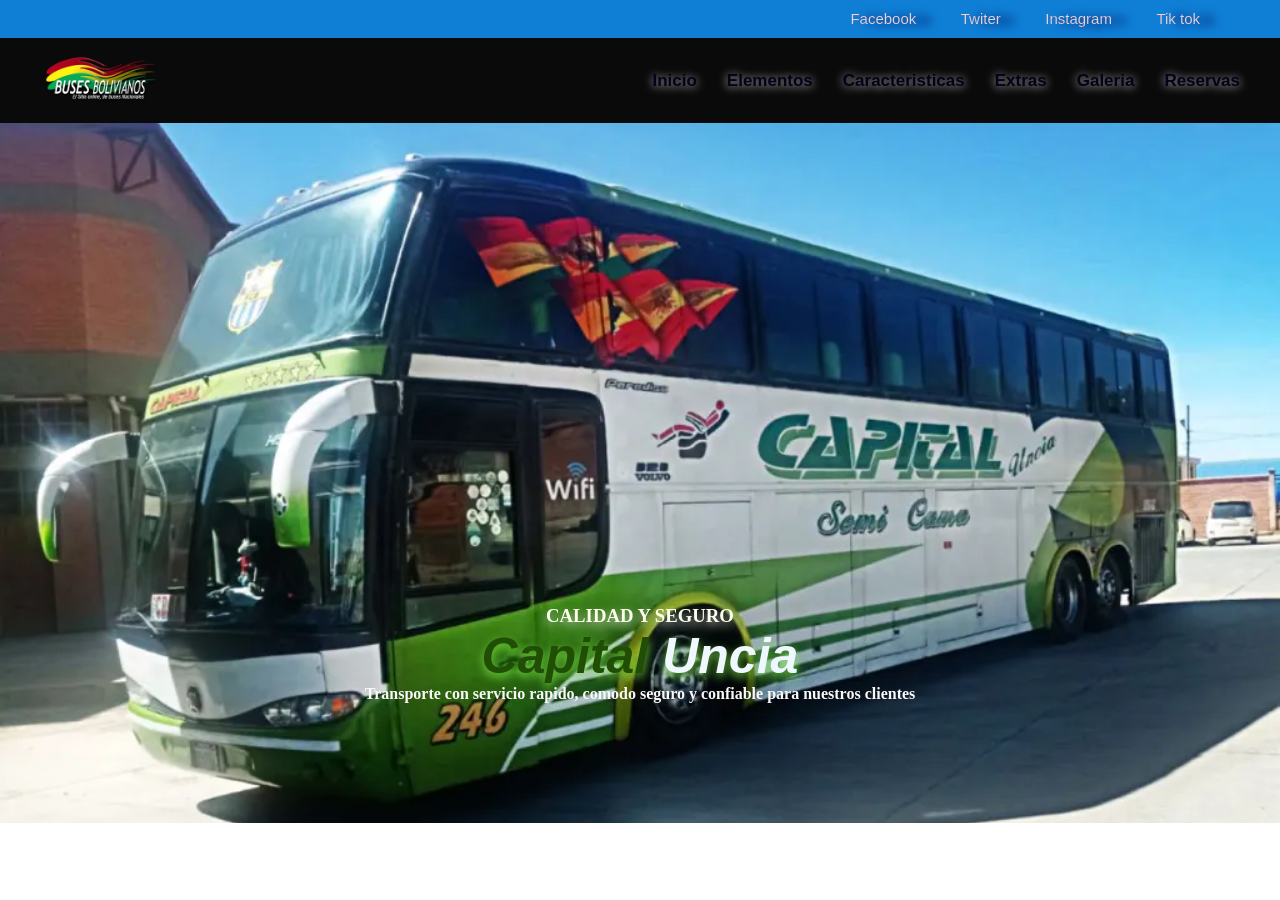
<file: index.html>
<!DOCTYPE html>
<html lang="es">

    <head>
        <meta charset="UTF-8">
        <meta name="viewport" content="width=device-width, initial-scale=1.0">
        <title>pagina Capital Uncia</title>
        <link rel="stylesheet" href="style.css">
    </head>

    <body>
        
        <header>
            <div class="barra-superior">
                <div class="redes-sociales">
                    <a href="#">Facebook</a>
                    <a href="#">Twiter</a>
                    <a href="#">Instagram</a>
                    <a href="#">Tik tok</a>
                </div>
            </div>

            <nav>
                <div class="logo">
                    <a href="index.html">
                    <img src="logos/logo.png" alt="Logo Capital Uncia">
                    </a>
                </div>
                <ul>
                    <li><a href="#">Inicio</a></li>
                    <li><a href="#">Elementos</a></li>
                    <li><a href="#">Caracteristicas</a></li>
                    <li><a href="#">Extras</a></li>
                    <li><a href="#">Galeria</a></li>
                    <li><a href="reservas.html">Reservas</a></li>
                </ul>
            </nav>
        </header>

        <main>
            <section class="hero">
                <div class="contenido-hero">
                    <h3>CALIDAD Y SEGURO</h3>
                    <h1>Capital <span>Uncia</span></h1>

                    <p>
                        Transporte con servicio rapido, comodo seguro y confiable
                        para nuestros clientes
                    </p>
                </div>
            </section>
        </main>
        <script src="script.js"></script>
    </body>
</html>
</file>
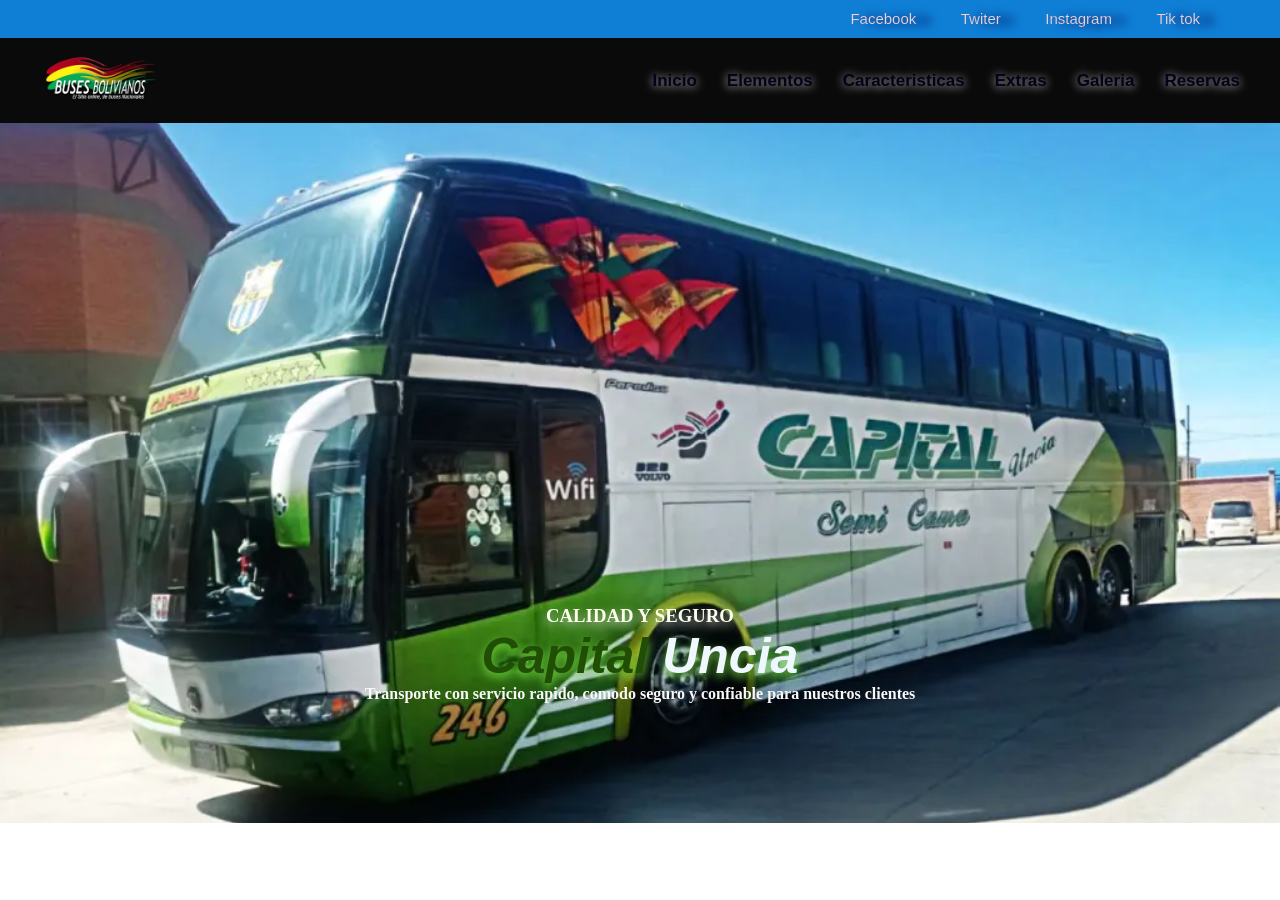
<file: My Proyecto/index.html>
<!DOCTYPE html>
<html lang="es">

    <head>
        <meta charset="UTF-8">
        <meta name="viewport" content="width=device-width, initial-scale=1.0">
        <title>pagina Capital Uncia</title>
        <link rel="stylesheet" href="style.css">
    </head>

    <body>
        
        <header>
            <div class="barra-superior">
                <div class="redes-sociales">
                    <a href="#">Facebook</a>
                    <a href="#">Twiter</a>
                    <a href="#">Instagram</a>
                    <a href="#">Tik tok</a>
                </div>
            </div>

            <nav>
                <div class="logo">
                    <a href="index.html">
                    <img src="logos/logo.png" alt="Logo Capital Uncia">
                    </a>
                </div>
                <ul>
                    <li><a href="#">Inicio</a></li>
                    <li><a href="#">Elementos</a></li>
                    <li><a href="#">Caracteristicas</a></li>
                    <li><a href="#">Extras</a></li>
                    <li><a href="#">Galeria</a></li>
                    <li><a href="reservas.html">Reservas</a></li>
                </ul>
            </nav>
        </header>

        <main>
            <section class="hero">
                <div class="contenido-hero">
                    <h3>CALIDAD Y SEGURO</h3>
                    <h1>Capital <span>Uncia</span></h1>

                    <p>
                        Transporte con servicio rapido, comodo seguro y confiable
                        para nuestros clientes
                    </p>
                </div>
            </section>
        </main>
        <script src="script.js"></script>
    </body>
</html>
</file>
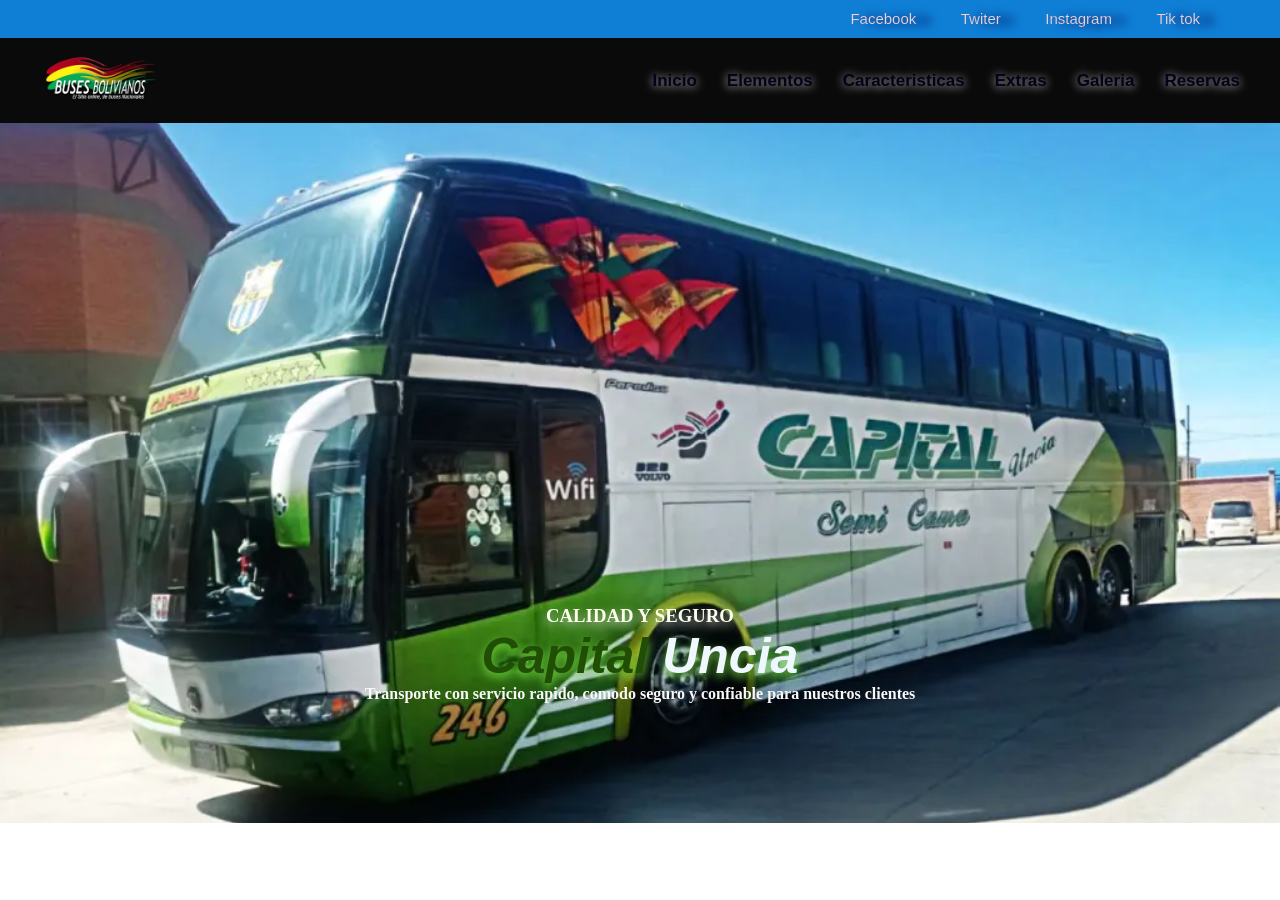
<file: proyecto.html>
<!DOCTYPE html>
<html lang="es">

    <head>
        <meta charset="UTF-8">
        <meta name="viewport" content="width=device-width, initial-scale=1.0">
        <title>pagina Capital Uncia</title>
        <link rel="stylesheet" href="style.css">
    </head>

    <body>
        
        <header>
            <div class="barra-superior">
                <div class="redes-sociales">
                    <a href="#">Facebook</a>
                    <a href="#">Twiter</a>
                    <a href="#">Instagram</a>
                    <a href="#">Tik tok</a>
                </div>
            </div>

            <nav>
                <div class="logo">
                    <a href="proyecto.html">
                    <img src="logos/logo.png" alt="Logo Capital Uncia">
                    </a>
                </div>
                <ul>
                    <li><a href="#">Inicio</a></li>
                    <li><a href="#">Elementos</a></li>
                    <li><a href="#">Caracteristicas</a></li>
                    <li><a href="#">Extras</a></li>
                    <li><a href="#">Galeria</a></li>
                    <li><a href="reservas.html">Reservas</a></li>
                </ul>
            </nav>
        </header>

        <main>
            <section class="hero">
                <div class="contenido-hero">
                    <h3>CALIDAD Y SEGURO</h3>
                    <h1>Capital <span>Uncia</span></h1>

                    <p>
                        Transporte con servicio rapido, comodo seguro y confiable
                        para nuestros clientes
                    </p>
                </div>
            </section>
        </main>
        <script src="script.js"></script>
    </body>
</html>
</file>
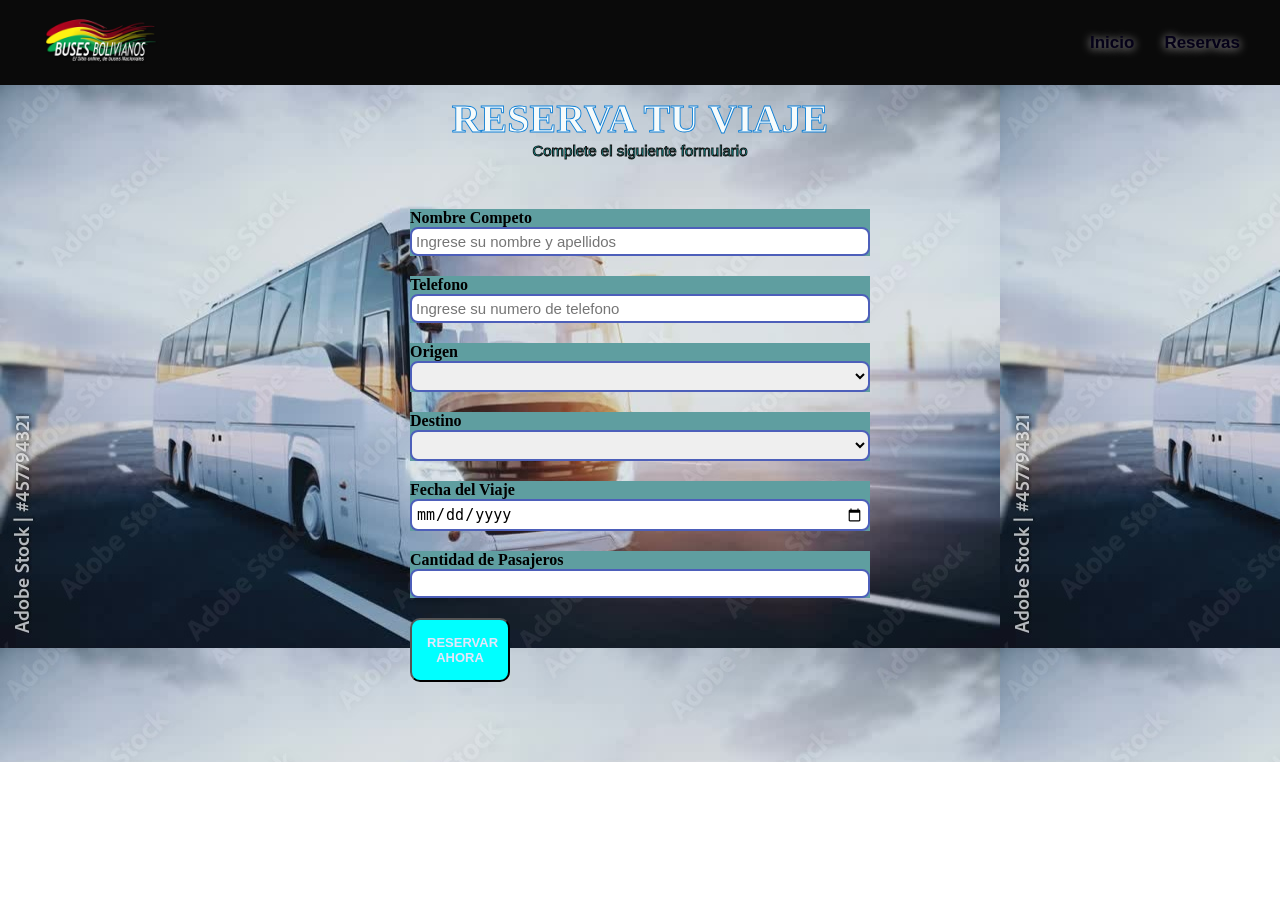
<file: reservas.html>
<!DOCTYPE html>
<!DOCTYPE html>
<html lang="en">
<head>
    <meta charset="UTF-8">
    <meta name="viewport" content="width=device-width, initial-scale=1.0">
    <title>Reservas Capital Uncia</title>

    <link rel="stylesheet" href="style.css">
</head>

<body>
   <header>
    <nav>
        <div class="logo">
            <a href="index.html">
                <img src="logos/logo.png" alt="Capital Uncia">
            </a>
        </div>

        <ul>
            <li><a href="index.html">Inicio</a></li>
            <li><a href="reservas.html">Reservas</a></li>
        </ul>
    </nav>
   </header>

   <main>
    <section class="reserva">
        <h1>RESERVA TU VIAJE</h1>
        <P>Complete el siguiente formulario</P>

        <form>
            <div class="campo">
                <label for="nombre">Nombre Competo</label>
                <input type="text" id="nombre" placeholder="Ingrese su nombre y apellidos">
            </div>

            <div class="campo">
                <label for="telefono">Telefono</label>
                <input type="tel" id="telefono" placeholder="Ingrese su numero de telefono">
            </div>

            <div class="campo">
                <label for="origen">Origen</label>
                <select id="origen">
                    <option value="" selected disabled></option>
                    <option>Oruro</option>
                    <option>Llallagua</option>
                    <option>Uncia</option>
                    <option>La Paz</option>
                    <option>Cochabamba</option>
                </select>
            </div>

            <div class="campo">
                <label for="destino">Destino</label>
                <select id="destino">
                    <option value="" selected disabled></option>
                    <option>Oruro</option>
                    <option>Llallagua</option>
                    <option>Uncia</option>
                    <option>La Paz</option>
                    <option>Cochabamba</option>
                </select>
            </div>

            <div class="campo">
                <label for="fecha">Fecha del Viaje</label>
                <input type="date" id="fecha">
            </div>

            <div class="campo">
                <label for="pasajeros">Cantidad de Pasajeros</label>
                <input type="number" id="pasajeros" min="1" max="10">
            </div>

            <button type="button" id="btnReservar">RESERVAR AHORA</button>
            
            <div id="mensaje">
                
            </div>
        </form>
    </section>
   </main>

   <script src="script.js"></script>
</body>
</html>
</file>
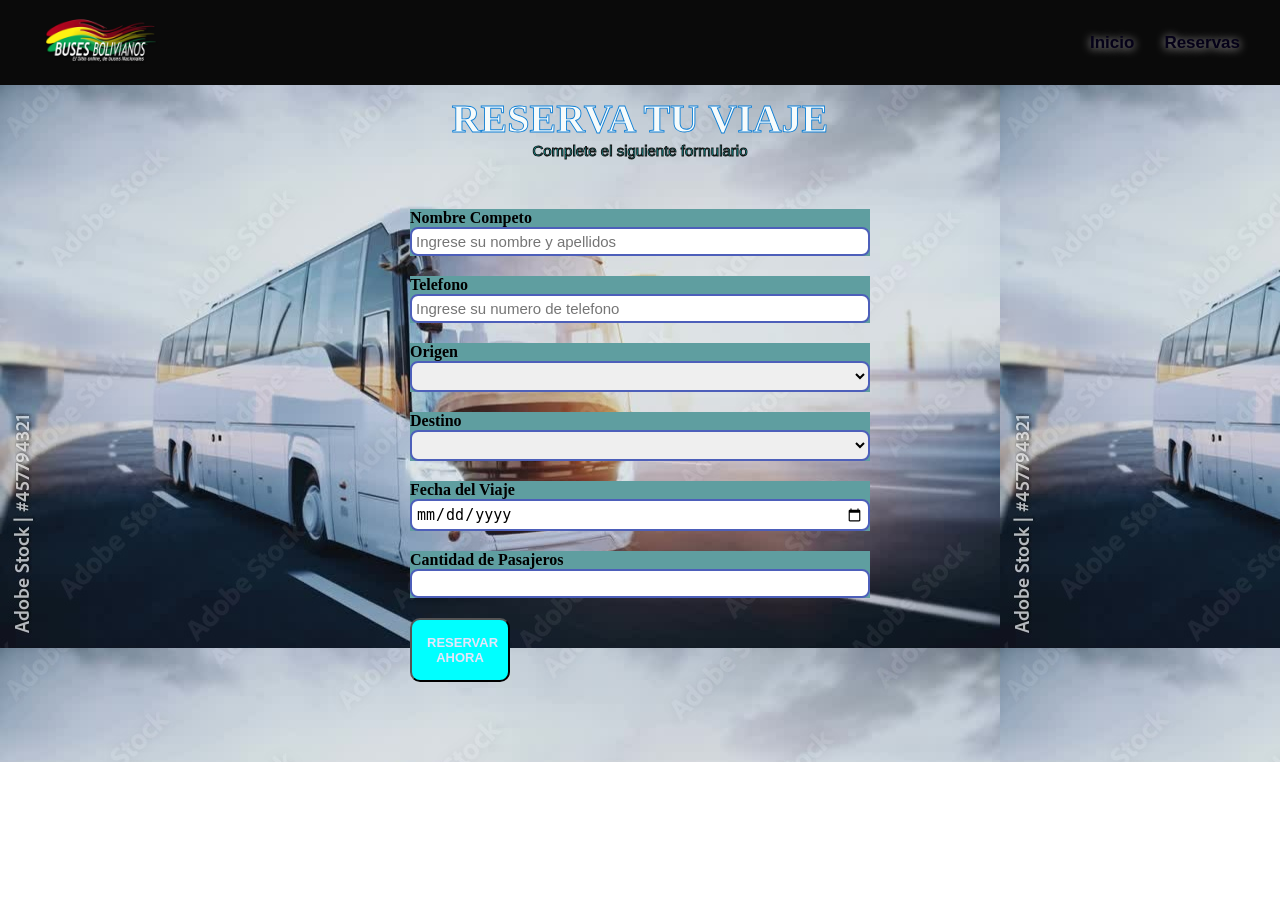
<file: My Proyecto/reservas.html>
<!DOCTYPE html>
<!DOCTYPE html>
<html lang="en">
<head>
    <meta charset="UTF-8">
    <meta name="viewport" content="width=device-width, initial-scale=1.0">
    <title>Reservas Capital Uncia</title>

    <link rel="stylesheet" href="style.css">
</head>

<body>
   <header>
    <nav>
        <div class="logo">
            <a href="index.html">
                <img src="logos/logo.png" alt="Capital Uncia">
            </a>
        </div>

        <ul>
            <li><a href="index.html">Inicio</a></li>
            <li><a href="reservas.html">Reservas</a></li>
        </ul>
    </nav>
   </header>

   <main>
    <section class="reserva">
        <h1>RESERVA TU VIAJE</h1>
        <P>Complete el siguiente formulario</P>

        <form>
            <div class="campo">
                <label for="nombre">Nombre Competo</label>
                <input type="text" id="nombre" placeholder="Ingrese su nombre y apellidos">
            </div>

            <div class="campo">
                <label for="telefono">Telefono</label>
                <input type="tel" id="telefono" placeholder="Ingrese su numero de telefono">
            </div>

            <div class="campo">
                <label for="origen">Origen</label>
                <select id="origen">
                    <option value="" selected disabled></option>
                    <option>Oruro</option>
                    <option>Llallagua</option>
                    <option>Uncia</option>
                    <option>La Paz</option>
                    <option>Cochabamba</option>
                </select>
            </div>

            <div class="campo">
                <label for="destino">Destino</label>
                <select id="destino">
                    <option value="" selected disabled></option>
                    <option>Oruro</option>
                    <option>Llallagua</option>
                    <option>Uncia</option>
                    <option>La Paz</option>
                    <option>Cochabamba</option>
                </select>
            </div>

            <div class="campo">
                <label for="fecha">Fecha del Viaje</label>
                <input type="date" id="fecha">
            </div>

            <div class="campo">
                <label for="pasajeros">Cantidad de Pasajeros</label>
                <input type="number" id="pasajeros" min="1" max="10">
            </div>

            <button type="button" id="btnReservar">RESERVAR AHORA</button>
            
            <div id="mensaje">
                
            </div>
        </form>
    </section>
   </main>

   <script src="script.js"></script>
</body>
</html>
</file>
<file: style.css>
*{
    margin: 0%;
    padding: 0%;
    box-sizing: border-box;
}

body{
    font-family:Arial, Helvetica, sans-serif;
}

.barra-superior{
    background-color:#0f7fd5;
    color: rgb(221, 189, 189);
    display: flex;
    justify-content: flex-end;
    align-items: center;
    padding: 10px 70px;
}
.redes-sociales a{
    color: oklch(89.586% 0.03027 256.071);
    text-decoration: none;
    padding: 10px;
    margin-left: 20px;
    font-size: 15px;
    font-family: 'Lucida Sans', 'Lucida Sans Regular', 'Lucida Grande', 'Lucida Sans Unicode', Geneva, Verdana, sans-serif;
    text-shadow: 15px 1px 10px rgb(3, 18, 95);
    -webkit-text-stroke: 0.1px red;
}

.redes-sociales{
    color: red;
}

/*Barra de navegacion*/
nav{
    background-color: hsl(0, 0%, 4%);
    display: flex;
    justify-content: space-between;
    align-items: center;
    padding: 15px 40px;
}

.logo img{
    width: 120px;
    height: auto;
}

nav ul{
    list-style: none;
    display: flex;
}

nav ul li{
    margin-left: 30px;
}

nav ul li a{
    text-decoration: none;
    color:hsl(251, 92%, 5%);
    font-size: 17px;
    text-shadow: 0px 1px 10px hsla(0, 25%, 97%, 0.8);
    font-weight: bold;
    transition: 0.3s;
}

nav ul li a:hover{
    color: #811ea899;
}

/*imagen de fondo*/
.hero{
    background-image: url(imagenes/dia.webp);
    background-size: cover;
    background-position: center;
    height: 700px;
    background-repeat: no-repeat;

    display: flex;
    justify-content: center;
    align-items:flex-end;
}

.contenido-hero{
    display: flex;
    flex-direction: column;
    align-items: center;
    text-align: center;
    margin-bottom: 120px;
    color: azure;
    p{
        color: rgb(250, 248, 248);
        text-align: center;
        font-family: 'Times New Roman', Times, serif;
        font-weight: 700;
         -webkit-text-stroke: 0.01px rgb(251, 252, 252);
    }
    h1{
        color: rgb(33, 78, 5);
        text-align: center;
        font-family:'Franklin Gothic Medium', 'Arial Narrow', Arial, sans-serif;
        text-shadow: 0px 4px 10px #85f449cc; 
        font-size: 50px;
        font-style: italic;
        font-weight: 900;
    }
    h3{
        color:rgb(253, 255, 235);
        font-family: Cambria, Cochin, Georgia, Times, 'Times New Roman', serif;
        text-shadow: 0px 4px 10px hsla(0, 11%, 91%, 0.8);
        font-style:initial;
    }
    h1 span{
        color: aliceblue;
    }
}

 






.reserva{
    background-image: url(imagenes/busBlanco.jpg);
    min height: 100vh;
    padding: 10px 50px
}

.reserva form{
    width: 500px;
    margin: 30px auto;
    padding: 20px;
}

.reserva h1{
    text-align: center;
    font-size: 40px;
    color: rgb(246, 251, 251);
    -webkit-text-stroke: 0.9px #0f7fd5;
    font-family: 'Times New Roman', Times, serif;
}
.reserva p{
    text-align: center;
    color: aqua;
    font-family: Verdana, Geneva, Tahoma, sans-serif;
    font-size: 15px;
    -webkit-text-stroke: 1px#161616;
}

.campo{
    margin-bottom: 20px;
    background-color:cadetblue;

    label{
        display: block;
        font-weight: bold;
        font-family: Cambria, Cochin, Georgia, Times, 'Times New Roman', serif;
    }

    input, select{
        width: 100%;
        padding: 4px;
        border: 2px solid #4d5fba;
        border-radius: 8px;
        font-size: 15px;
    }
    
}

.campo:hover{
    background-color: #3af0f3;
}


button{
    width: 100px;
    padding: 15px;
    background-color: cyan;
    color:lavender;
    border-radius: 10px;
    font-size: 13px;
    font-weight: bold;
    cursor: pointer;
    transition: 0.3s;
}
button:hover{
    background-color: #161616;
}
#mensaje{
    margin-top: 20px;
    text-align: center;
    font-size: 18px;
    font-weight: bold;
}
</file>
<file: My Proyecto/style.css>
*{
    margin: 0%;
    padding: 0%;
    box-sizing: border-box;
}

body{
    font-family:Arial, Helvetica, sans-serif;
}

.barra-superior{
    background-color:#0f7fd5;
    color: rgb(221, 189, 189);
    display: flex;
    justify-content: flex-end;
    align-items: center;
    padding: 10px 70px;
}
.redes-sociales a{
    color: oklch(89.586% 0.03027 256.071);
    text-decoration: none;
    padding: 10px;
    margin-left: 20px;
    font-size: 15px;
    font-family: 'Lucida Sans', 'Lucida Sans Regular', 'Lucida Grande', 'Lucida Sans Unicode', Geneva, Verdana, sans-serif;
    text-shadow: 15px 1px 10px rgb(3, 18, 95);
    -webkit-text-stroke: 0.1px red;
}

.redes-sociales{
    color: red;
}

/*Barra de navegacion*/
nav{
    background-color: hsl(0, 0%, 4%);
    display: flex;
    justify-content: space-between;
    align-items: center;
    padding: 15px 40px;
}

.logo img{
    width: 120px;
    height: auto;
}

nav ul{
    list-style: none;
    display: flex;
}

nav ul li{
    margin-left: 30px;
}

nav ul li a{
    text-decoration: none;
    color:hsl(251, 92%, 5%);
    font-size: 17px;
    text-shadow: 0px 1px 10px hsla(0, 25%, 97%, 0.8);
    font-weight: bold;
    transition: 0.3s;
}

nav ul li a:hover{
    color: #811ea899;
}

/*imagen de fondo*/
.hero{
    background-image: url(imagenes/dia.webp);
    background-size: cover;
    background-position: center;
    height: 700px;
    background-repeat: no-repeat;

    display: flex;
    justify-content: center;
    align-items:flex-end;
}

.contenido-hero{
    display: flex;
    flex-direction: column;
    align-items: center;
    text-align: center;
    margin-bottom: 120px;
    color: azure;
    p{
        color: rgb(250, 248, 248);
        text-align: center;
        font-family: 'Times New Roman', Times, serif;
        font-weight: 700;
         -webkit-text-stroke: 0.01px rgb(251, 252, 252);
    }
    h1{
        color: rgb(33, 78, 5);
        text-align: center;
        font-family:'Franklin Gothic Medium', 'Arial Narrow', Arial, sans-serif;
        text-shadow: 0px 4px 10px #85f449cc; 
        font-size: 50px;
        font-style: italic;
        font-weight: 900;
    }
    h3{
        color:rgb(253, 255, 235);
        font-family: Cambria, Cochin, Georgia, Times, 'Times New Roman', serif;
        text-shadow: 0px 4px 10px hsla(0, 11%, 91%, 0.8);
        font-style:initial;
    }
    h1 span{
        color: aliceblue;
    }
}

 






.reserva{
    background-image: url(imagenes/busBlanco.jpg);
    min height: 100vh;
    padding: 10px 50px
}

.reserva form{
    width: 500px;
    margin: 30px auto;
    padding: 20px;
}

.reserva h1{
    text-align: center;
    font-size: 40px;
    color: rgb(246, 251, 251);
    -webkit-text-stroke: 0.9px #0f7fd5;
    font-family: 'Times New Roman', Times, serif;
}
.reserva p{
    text-align: center;
    color: aqua;
    font-family: Verdana, Geneva, Tahoma, sans-serif;
    font-size: 15px;
    -webkit-text-stroke: 1px#161616;
}

.campo{
    margin-bottom: 20px;
    background-color:cadetblue;

    label{
        display: block;
        font-weight: bold;
        font-family: Cambria, Cochin, Georgia, Times, 'Times New Roman', serif;
    }

    input, select{
        width: 100%;
        padding: 4px;
        border: 2px solid #4d5fba;
        border-radius: 8px;
        font-size: 15px;
    }
    
}

.campo:hover{
    background-color: #3af0f3;
}


button{
    width: 100px;
    padding: 15px;
    background-color: cyan;
    color:lavender;
    border-radius: 10px;
    font-size: 13px;
    font-weight: bold;
    cursor: pointer;
    transition: 0.3s;
}
button:hover{
    background-color: #161616;
}
#mensaje{
    margin-top: 20px;
    text-align: center;
    font-size: 18px;
    font-weight: bold;
}
</file>
